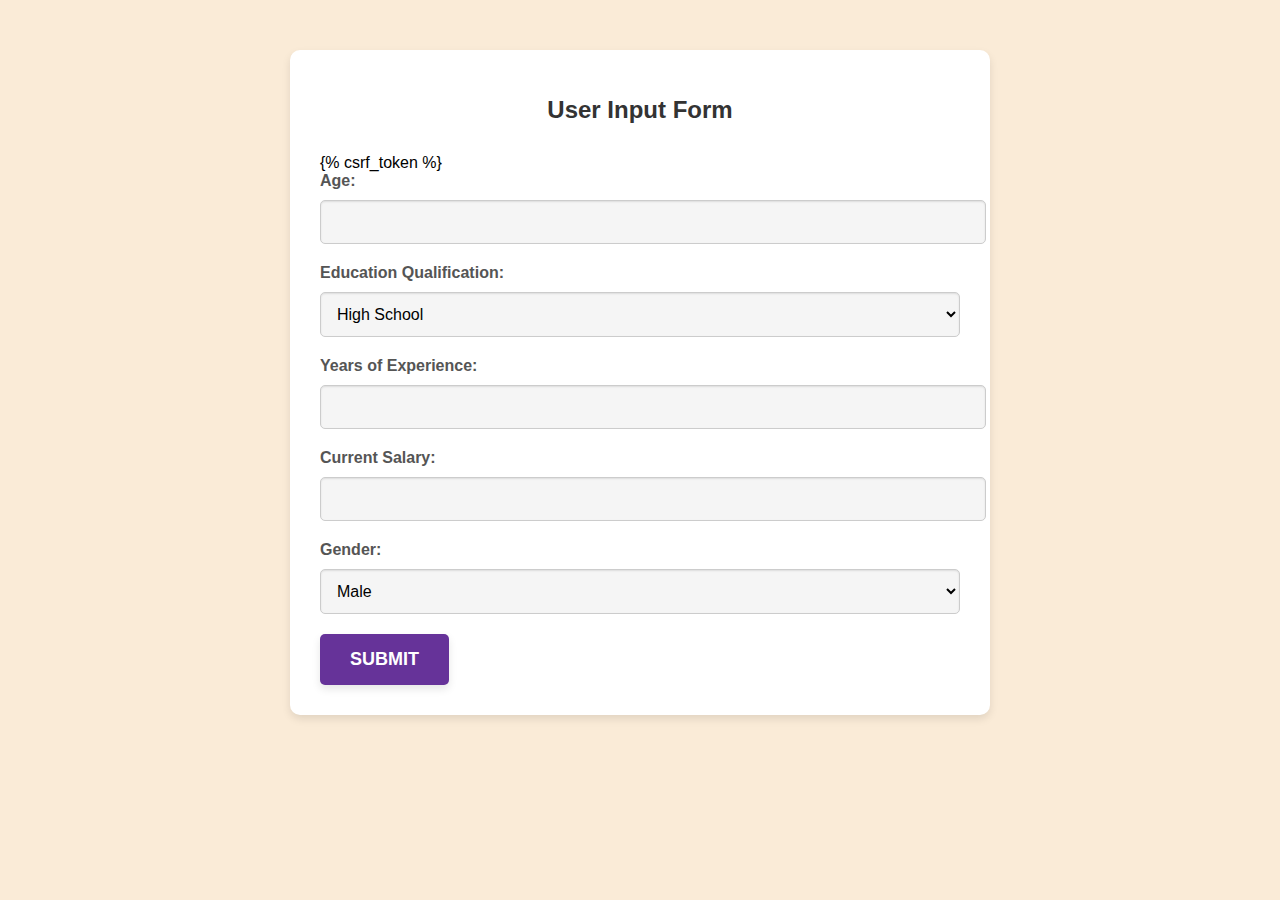
<file: project/equify/templates/input_form.html>
<!DOCTYPE html>
<html lang="en">
<head>
    <style>
        body {
            font-family: 'Segoe UI', Tahoma, Geneva, Verdana, sans-serif;
            background-color: #FAEBD7; /* AntiqueWhite */
            margin: 0;
            padding: 0;
        }
        .container {
            width: 50%;
            margin: 50px auto;
            background-color: #FFFFFF; /* White */
            padding: 30px;
            border-radius: 10px;
            box-shadow: 0 4px 8px rgba(0, 0, 0, 0.1);
            animation-name: fadeIn;
            animation-duration: 0.5s;
        }
        h1 {
            text-align: center;
            color: #333333; /* DarkGray */
            margin-bottom: 30px;
            font-weight: bold;
            font-size: 24px;
        }
        form {
            margin-top: 20px;
        }
        label {
            display: block;
            margin-bottom: 10px;
            color: #555555; /* DimGray */
            font-size: 16px;
            font-weight: bold;
        }
        input[type="text"],
        select {
            width: 100%;
            padding: 12px;
            margin-bottom: 20px;
            border: 1px solid #CCCCCC; /* Silver */
            border-radius: 5px;
            background-color: #F5F5F5; /* LightGray */
            transition: border-color 0.3s ease;
            font-size: 16px;
            box-shadow: inset 0 1px 2px rgba(0,0,0,0.1);
        }
        input[type="text"]:focus,
        select:focus {
            border-color: #663399; /* RebeccaPurple */
            outline: none;
        }
        button[type="submit"] {
            background-color: #663399; /* RebeccaPurple */
            color: white;
            padding: 15px 30px;
            border: none;
            border-radius: 5px;
            cursor: pointer;
            font-size: 18px;
            transition: background-color 0.3s ease;
            font-weight: bold;
            text-transform: uppercase;
            box-shadow: 0 4px 8px rgba(0, 0, 0, 0.1);
        }
        button[type="submit"]:hover {
            background-color: #4B0082; /* Indigo */
        }
        @keyframes fadeIn {
            from {
                opacity: 0;
                transform: translateY(-20px);
            }
            to {
                opacity: 1;
                transform: translateY(0);
            }
        }
    </style>
    <meta charset="UTF-8">
    <title>User Input Form</title>
</head>
<body>
    <div class="container">
        <h1>User Input Form</h1>
        <form method="post">
            {% csrf_token %}
            <label for="age">Age:</label>
            <input type="text" id="age" name="age" required>

            <label for="education">Education Qualification:</label>
            <select id="education" name="education" required>
                <option value="High School">High School</option>
                <option value="Bachelor's Degree">Bachelor's Degree</option>
                <option value="Master's Degree">Master's Degree</option>
                <option value="PhD">PhD</option>
                <option value="Other">Other</option>
            </select>

            <label for="experience">Years of Experience:</label>
            <input type="text" id="experience" name="experience" required>

            <label for="salary">Current Salary:</label>
            <input type="text" id="salary" name="salary" required>

            <label for="gender">Gender:</label>
            <select id="gender" name="gender" required>
                <option value="Male">Male</option>
                <option value="Female">Female</option>
                <option value="Other">Other</option>
            </select>

            <button type="submit">Submit</button>
        </form>
    </div>
</body>
</html>
</file>
